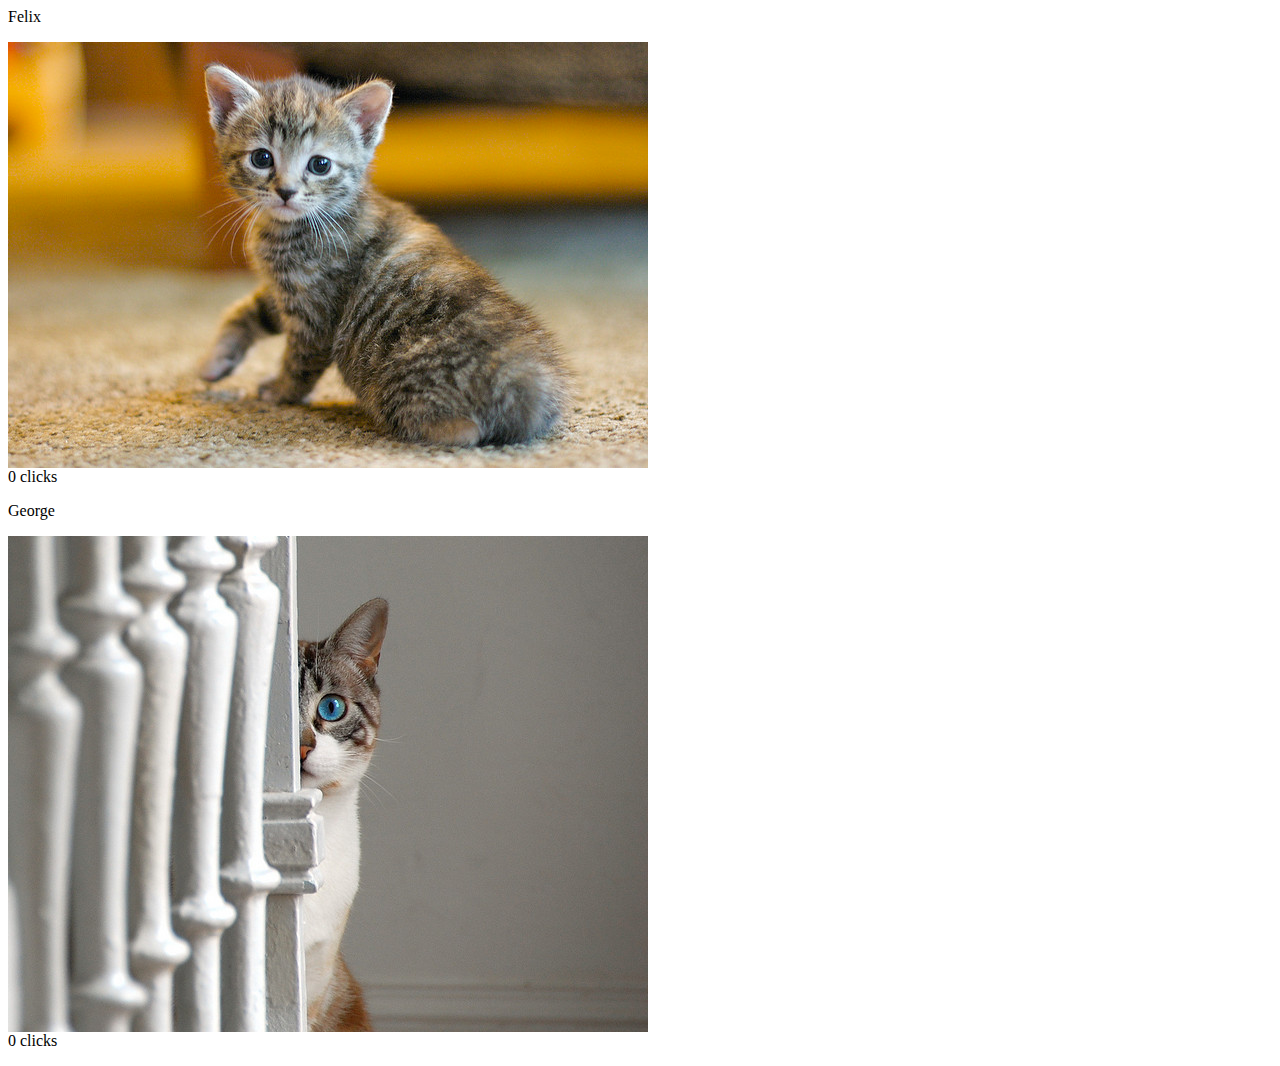
<file: CatClicker/index.html>
<html>
  <head>
    <title>CatClicker</title>
    <script src="https://ajax.googleapis.com/ajax/libs/jquery/2.1.3/jquery.min.js"></script>
    <script src="app.js"></script>
  </head>

  <body>

    <p>
      <span id="cat1-name"></span>
      <div id="cat1">
        <img src="kitten.jpg" />
      </div>
      <span id="counter1">0</span> clicks
    </p>
    <p>
      <span id="cat2-name"></span>
      <div id="cat2">
        <img src="kitten2.jpg" />
      </div>
      <span id="counter2">0</span> clicks
    </p>

  </body>
</html>
</file>
